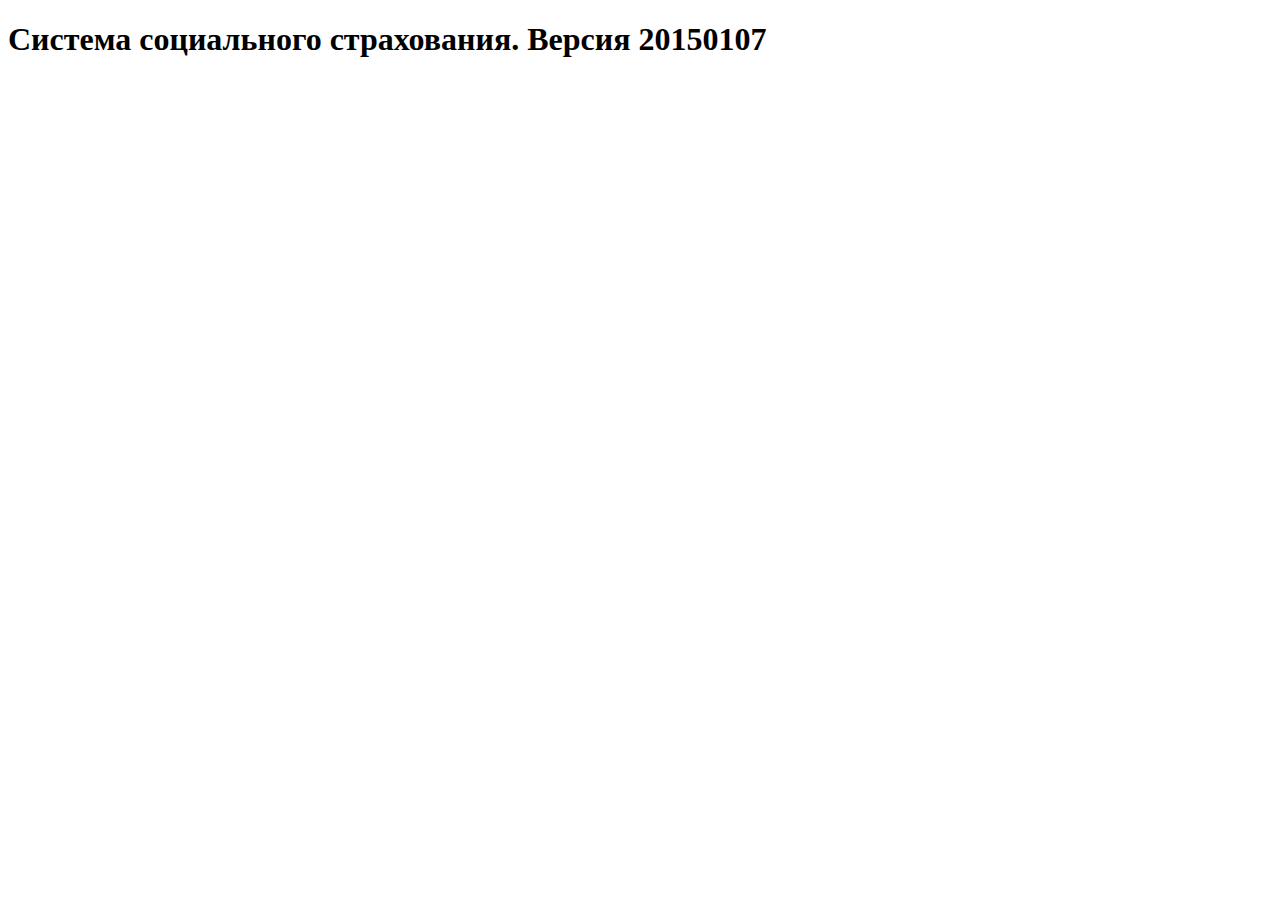
<file: src/main/webapp/index.html>
<!DOCTYPE html>
<html>
    <head>
        <title>Start Page</title>
        <meta http-equiv="Content-Type" content="text/html; charset=UTF-8">
    </head>
    <body>
        <h1>Система социального страхования. Версия 20150107</h1>
    </body>
</html>
</file>
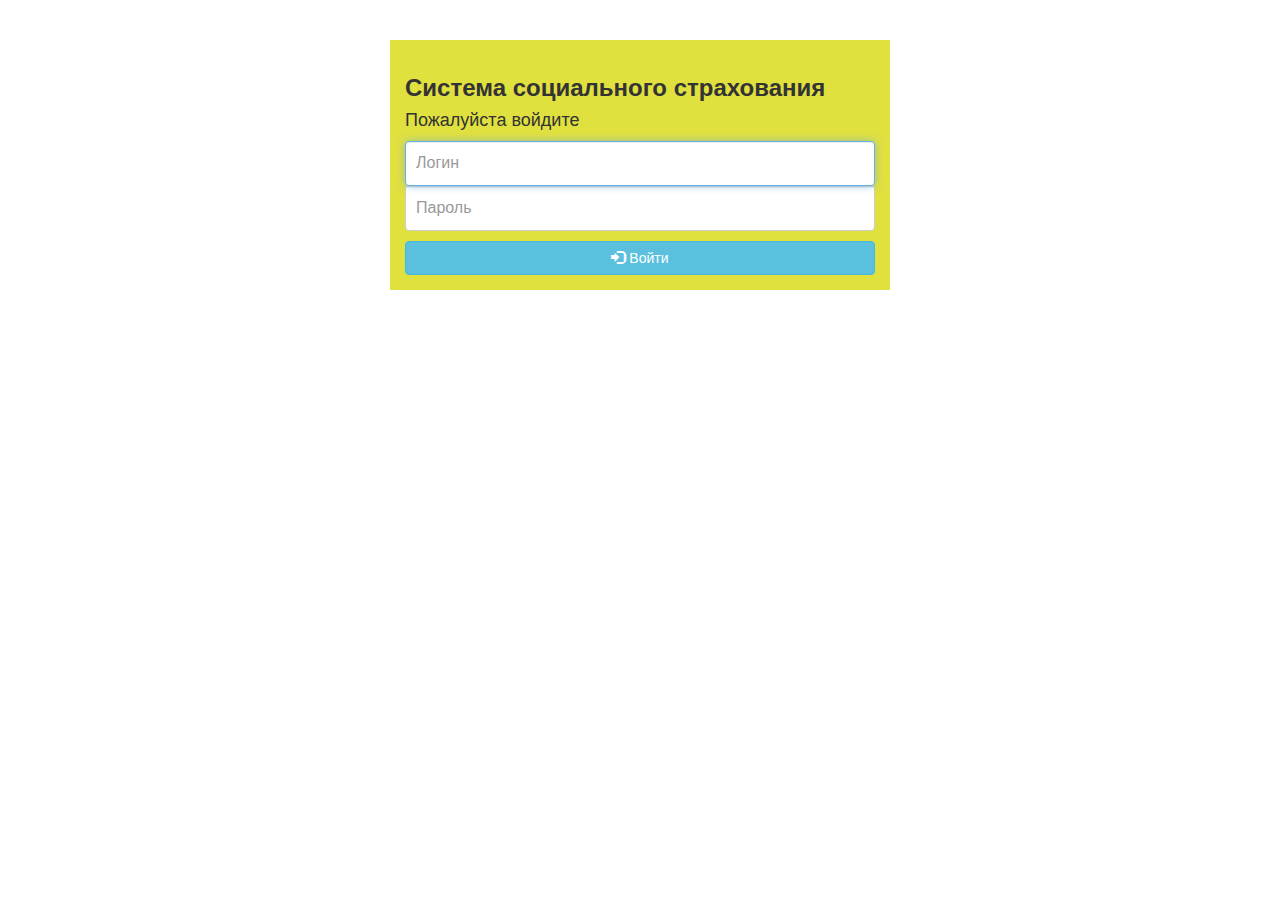
<file: src/main/webapp/login.html>
<!DOCTYPE html>
<html>
    <head>
        <title>Login page</title>
        <meta charset="UTF-8">
        <meta name="viewport" content="width=device-width, initial-scale=1.0">
        
        <link rel="stylesheet" href="resources/css/bootstrap.min.css">
        <script src="resources/js/bootstrap.min.js"></script>
        <link href="resources/css/signin.css" rel="stylesheet">

    </head>
    <body>       
        <div class="container">
                        <form class="form-signin" method="GET" action="/insurance/webresources/users/login">
                            <h3><b>Система социального страхования</b></h3>
                            <h4 class="form-signin-heading">Пожалуйста войдите</h4>
                            
                            <input name = "paramEmail" type="text" id="login" class="form-control" placeholder="Логин" required autofocus>                            
                            <input name = "paramPassword" type="password" id="password" class="form-control" placeholder="Пароль">
                            
                            <button class="btn btn-info  btn-block" type="submit">
                                <span class="glyphicon glyphicon-log-in" aria-hidden="true"></span> Войти
                            </button>
                        </form>
        </div>
    </body>
</html>
</file>
<file: src/main/webapp/resources/css/signin.css>
body {
  padding-top: 40px;
  padding-bottom: 40px;  
}

.form-signin {
  max-width: 500px;
  padding: 15px;
  margin: 0 auto;
  background-color: rgb(224,224,63);
}
.form-signin .form-signin-heading,
.form-signin .checkbox {
  margin-bottom: 10px;
}
.form-signin .checkbox {
  font-weight: normal;
}
.form-signin .form-control {
  position: relative;
  height: auto;
  -webkit-box-sizing: border-box;
     -moz-box-sizing: border-box;
          box-sizing: border-box;
  padding: 10px;
  font-size: 16px;
}
.form-signin .form-control:focus {
  z-index: 2;
}
.form-signin input[type="email"] {
  margin-bottom: -1px;
  border-bottom-right-radius: 0;
  border-bottom-left-radius: 0;
}
.form-signin input[type="password"] {
  margin-bottom: 10px;
  border-top-left-radius: 0;
  border-top-right-radius: 0;
}
</file>
